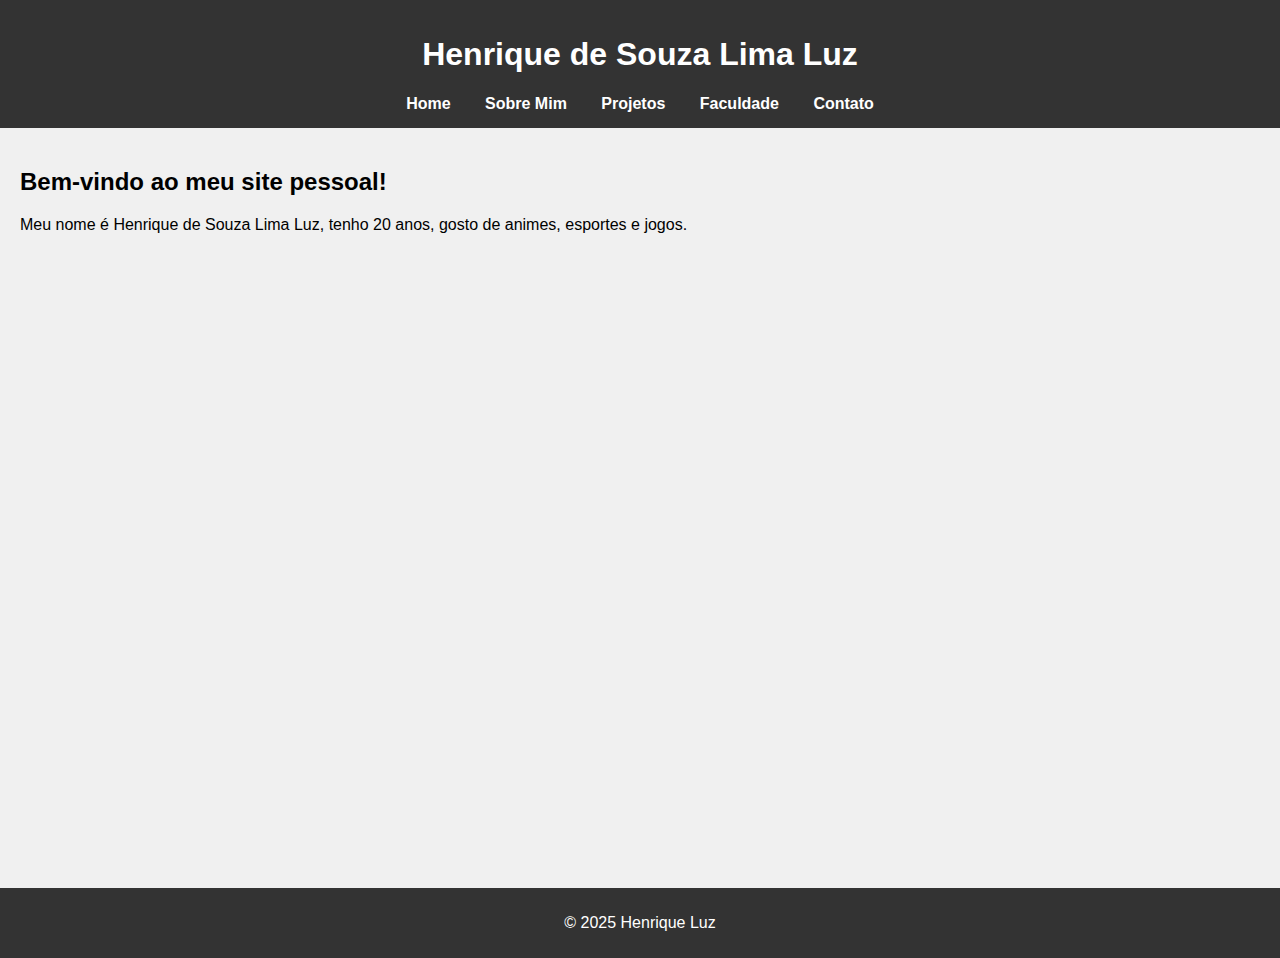
<file: index.HTML>
<!DOCTYPE html>
<html lang="pt-BR">
<head>
  <meta charset="UTF-8">
  <title>Henrique Luz - Home</title>
  <link rel="stylesheet" href="style.css">
</head>
<body>

<header>
  <h1>Henrique de Souza Lima Luz</h1>
  <nav>
    <a href="index.html">Home</a>
    <a href="sobre.html">Sobre Mim</a>
    <a href="projetos.html">Projetos</a>
    <a href="faculdade.html">Faculdade</a>
    <a href="contato.html">Contato</a>
  </nav>
</header>

<main>
  <h2>Bem-vindo ao meu site pessoal!</h2>
  <p>Meu nome é Henrique de Souza Lima Luz, tenho 20 anos, gosto de animes, esportes e jogos.</p>
</main>

<footer>
  <p>© 2025 Henrique Luz</p>
</footer>

</body>
</html>
</file>
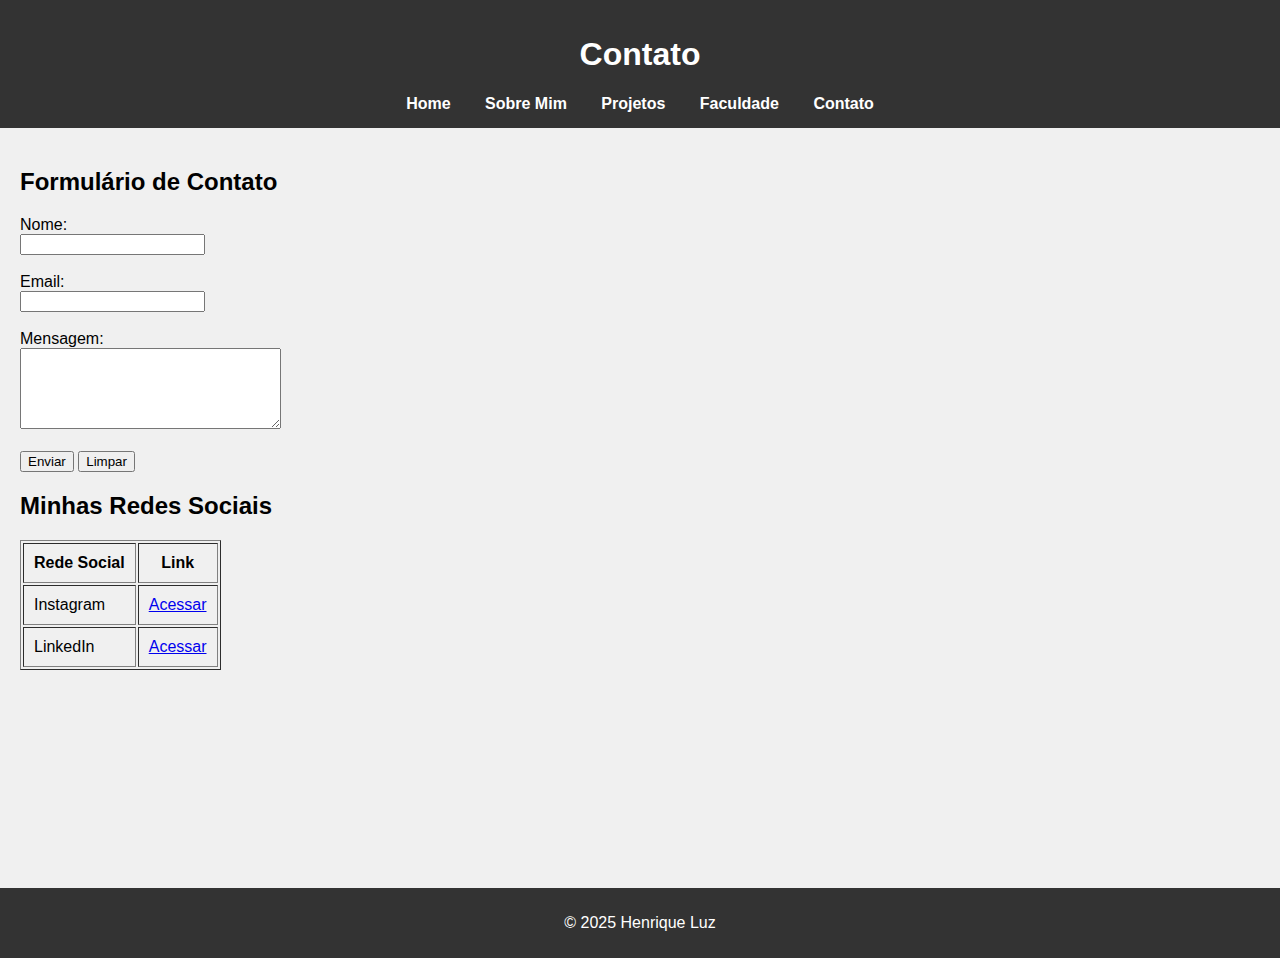
<file: contato.html>
<!DOCTYPE html>
<html lang="pt-BR">
<head>
  <meta charset="UTF-8">
  <title>Henrique Luz - Contato</title>
  <link rel="stylesheet" href="style.css">
</head>
<body>

<header>
  <h1>Contato</h1>
  <nav>
    <a href="index.html">Home</a>
    <a href="sobre.html">Sobre Mim</a>
    <a href="projetos.html">Projetos</a>
    <a href="faculdade.html">Faculdade</a>
    <a href="contato.html">Contato</a>
  </nav>
</header>

<main>
  <h2>Formulário de Contato</h2>
  <form action="mailto:seuemail@example.com" method="post" enctype="text/plain">
    <label>Nome:</label><br>
    <input type="text" name="nome" required><br><br>

    <label>Email:</label><br>
    <input type="email" name="email" required><br><br>

    <label>Mensagem:</label><br>
    <textarea name="mensagem" rows="5" cols="30" required></textarea><br><br>

    <input type="submit" value="Enviar">
    <input type="reset" value="Limpar">
  </form>

  <h2>Minhas Redes Sociais</h2>
  <table border="1" cellpadding="10">
    <tr>
      <th>Rede Social</th>
      <th>Link</th>
    </tr>
    <tr>
      <td>Instagram</td>
      <td><a href="https://www.instagram.com/henriqueslluz19/" target="_blank">Acessar</a></td>
    </tr>
    <tr>
      <td>LinkedIn</td>
      <td><a href="https://www.linkedin.com/in/henrique-de-souza-98ba6a362/" target="_blank">Acessar</a></td>
    </tr>
  </table>
</main>

<footer>
  <p>© 2025 Henrique Luz</p>
</footer>

</body>
</html>
</file>
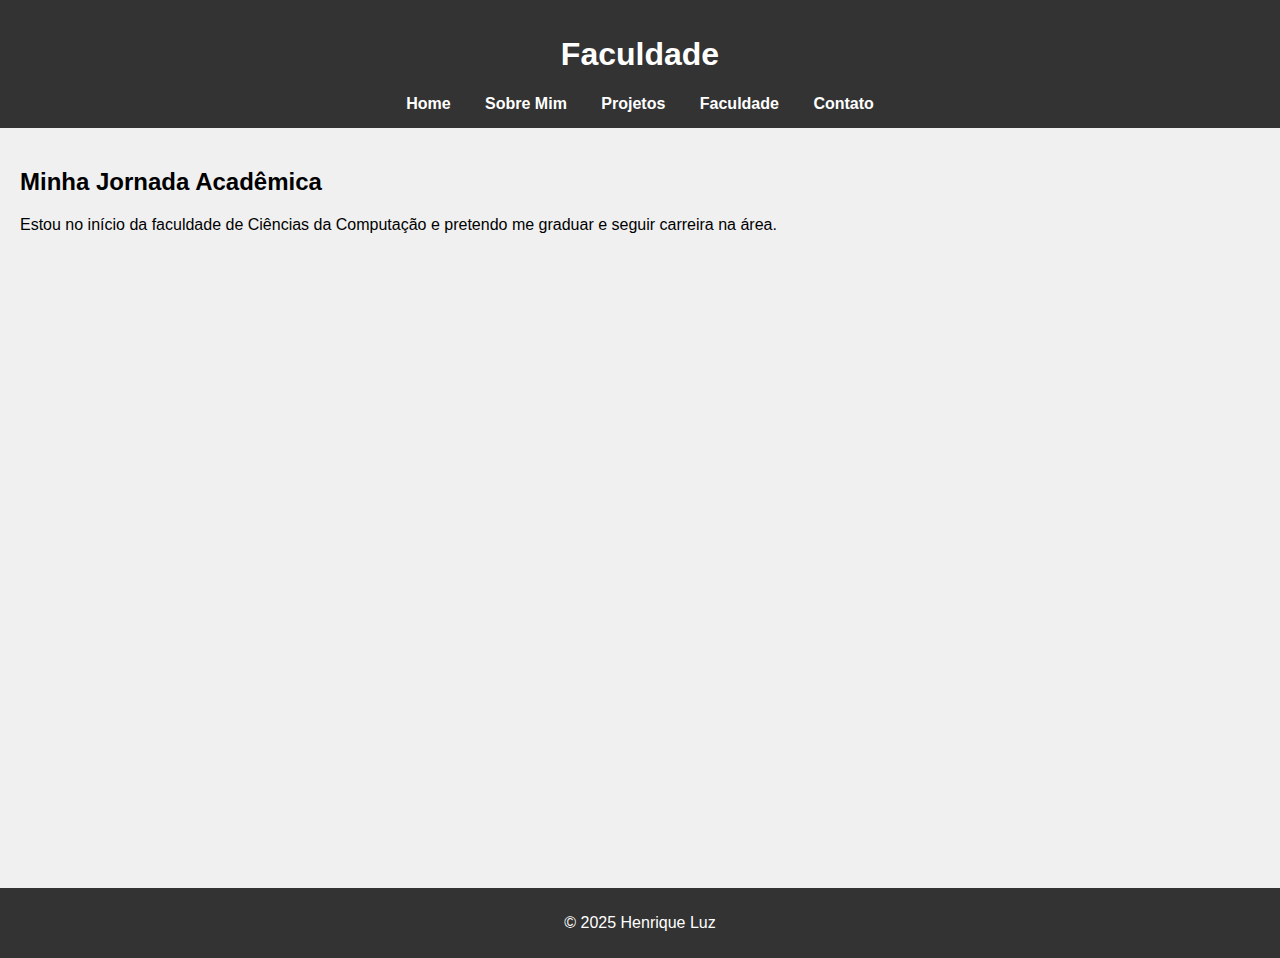
<file: faculdade.html>
<!DOCTYPE html>
<html lang="pt-BR">
<head>
  <meta charset="UTF-8">
  <title>Henrique Luz - Faculdade</title>
  <link rel="stylesheet" href="style.css">
</head>
<body>

<header>
  <h1>Faculdade</h1>
  <nav>
    <a href="index.html">Home</a>
    <a href="sobre.html">Sobre Mim</a>
    <a href="projetos.html">Projetos</a>
    <a href="faculdade.html">Faculdade</a>
    <a href="contato.html">Contato</a>
  </nav>
</header>

<main>
  <h2>Minha Jornada Acadêmica</h2>
  <p>Estou no início da faculdade de Ciências da Computação e pretendo me graduar e seguir carreira na área.</p>
</main>

<footer>
  <p>© 2025 Henrique Luz</p>
</footer>

</body>
</html>
</file>
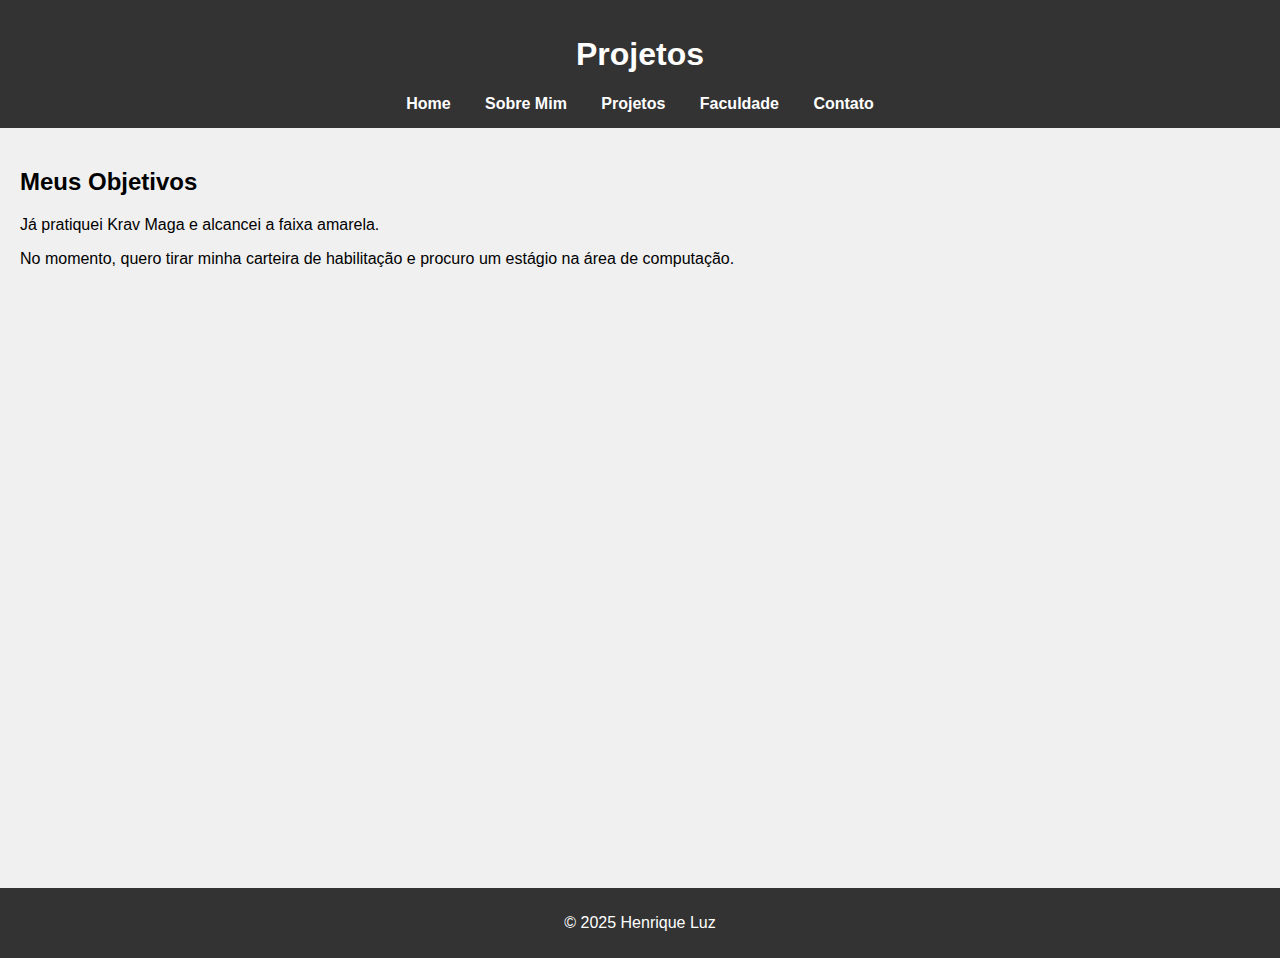
<file: projetos.HTML>
<!DOCTYPE html>
<html lang="pt-BR">
<head>
  <meta charset="UTF-8">
  <title>Henrique Luz - Projetos</title>
  <link rel="stylesheet" href="style.css">
</head>
<body>

<header>
  <h1>Projetos</h1>
  <nav>
    <a href="index.html">Home</a>
    <a href="sobre.html">Sobre Mim</a>
    <a href="projetos.html">Projetos</a>
    <a href="faculdade.html">Faculdade</a>
    <a href="contato.html">Contato</a>
  </nav>
</header>

<main>
  <h2>Meus Objetivos</h2>
  <p>Já pratiquei Krav Maga e alcancei a faixa amarela.</p>
  <p>No momento, quero tirar minha carteira de habilitação e procuro um estágio na área de computação.</p>
</main>

<footer>
  <p>© 2025 Henrique Luz</p>
</footer>

</body>
</html>
</file>
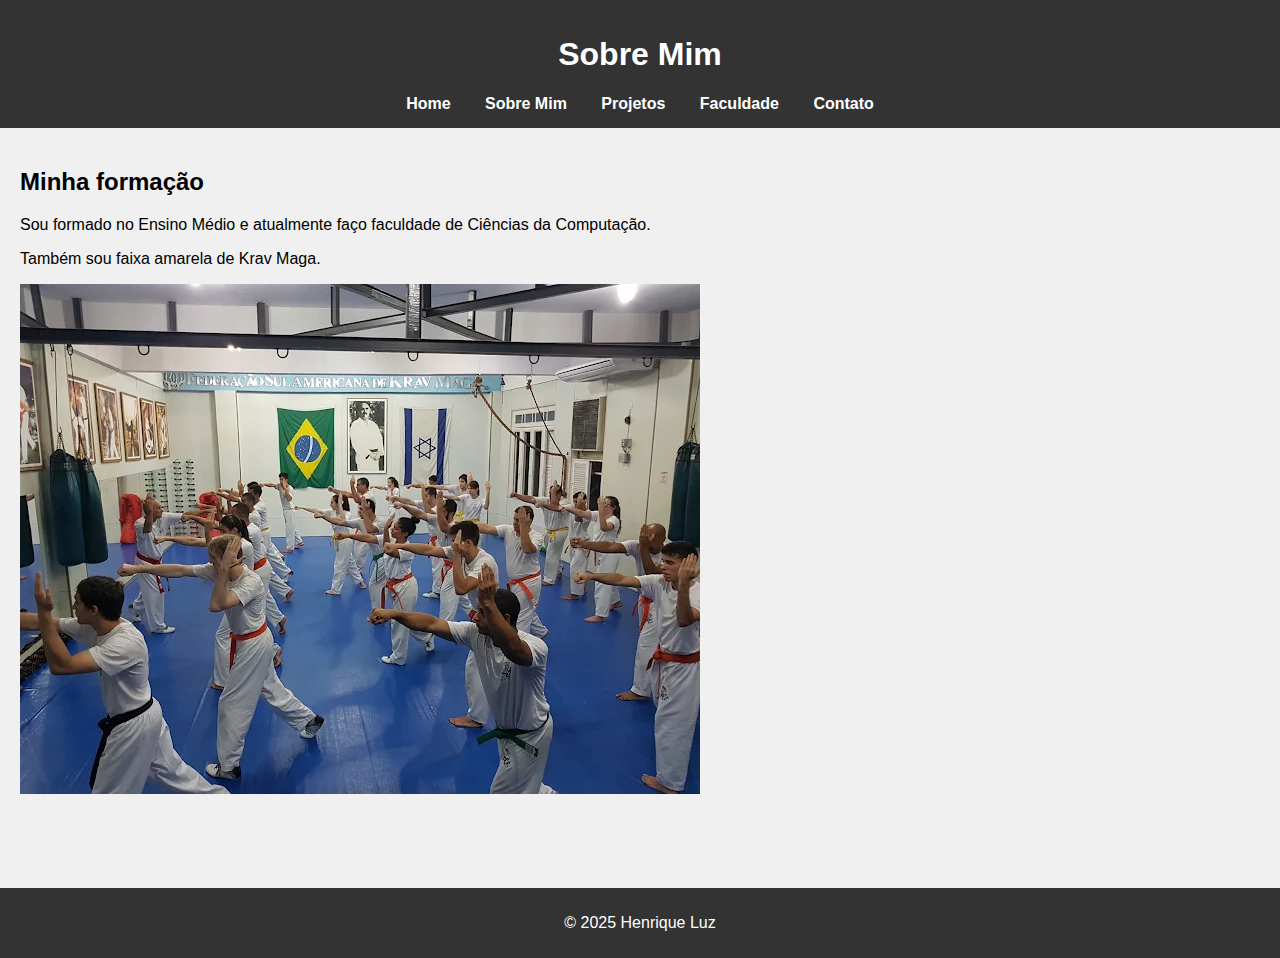
<file: sobre.HTML>
<!DOCTYPE html>
<html lang="pt-BR">
<head>
  <meta charset="UTF-8">
  <title>Henrique Luz - Sobre Mim</title>
  <link rel="stylesheet" href="style.css">
</head>
<body>

<header>
  <h1>Sobre Mim</h1>
  <nav>
    <a href="index.html">Home</a>
    <a href="sobre.html">Sobre Mim</a>
    <a href="projetos.html">Projetos</a>
    <a href="faculdade.html">Faculdade</a>
    <a href="contato.html">Contato</a>
  </nav>
</header>

<main>
  <h2>Minha formação</h2>
  <p>Sou formado no Ensino Médio e atualmente faço faculdade de Ciências da Computação.</p>
  <p>Também sou faixa amarela de Krav Maga.</p>
  <img src="kravmaga.png" alt="">
</main>

<footer>
  <p>© 2025 Henrique Luz</p>
</footer>

</body>
</html>
</file>
<file: style.css>
body {
    font-family: Arial, sans-serif;
    margin: 0;
    padding: 0;
    background-color: #f0f0f0;
}

header {
    background-color: #333;
    color: white;
    padding: 15px 0;
    text-align: center;
}

nav {
    margin-top: 10px;
}

nav a {
    color: white;
    text-decoration: none;
    margin: 0 15px;
    font-weight: bold;
}

nav a:hover {
    text-decoration: underline;
}

main {
    padding: 20px;
    min-height: 80vh;
}

footer {
    background-color: #333;
    color: white;
    text-align: center;
    padding: 10px 0;
}
</file>
